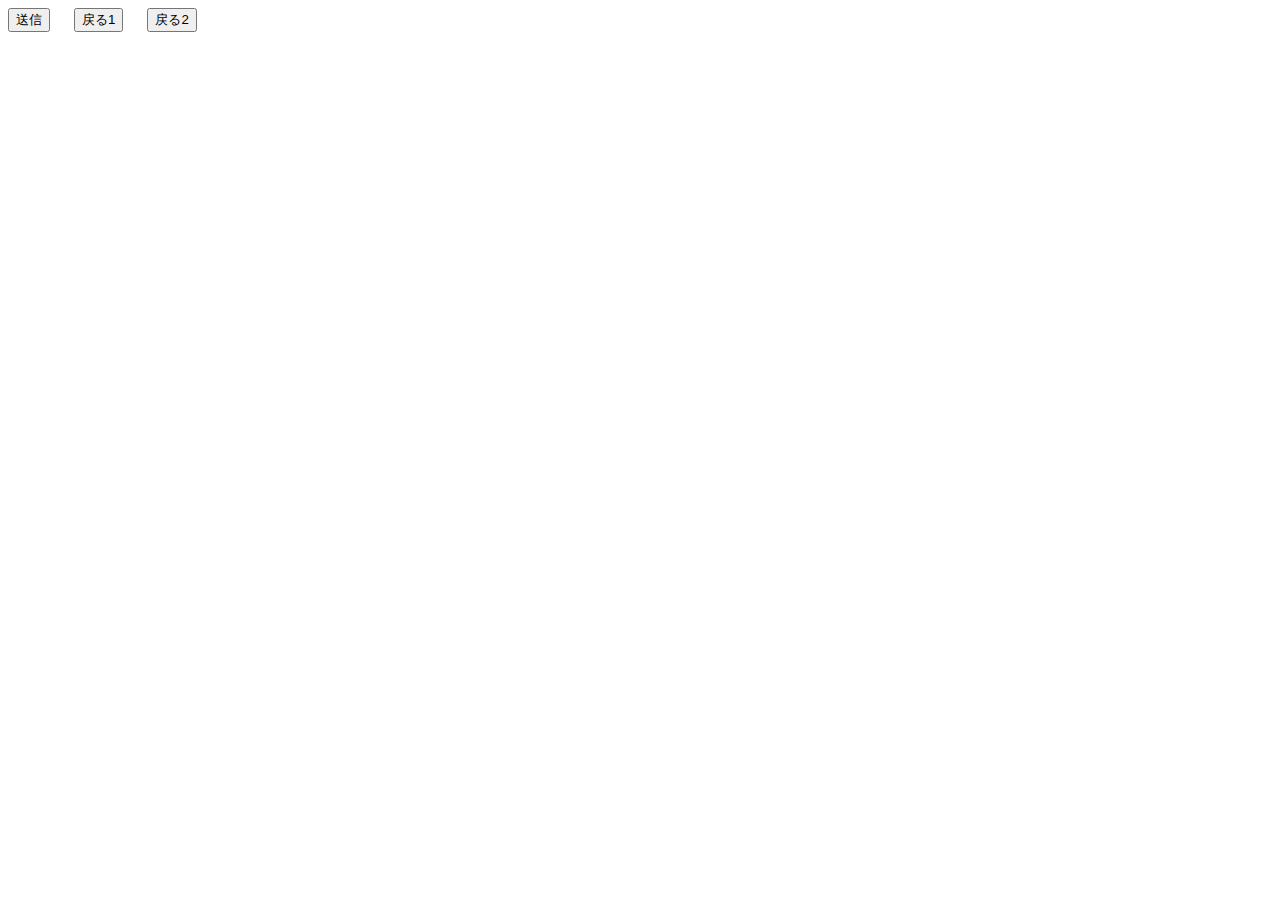
<file: index.html>
<!DOCTYPE html>
<html>
<head>
<meta charset="UTF-8">
<title>Insert title here</title>
</head>
<body>
<form action="">
<input type="submit" name="touroku" value="送信">
&nbsp;&nbsp;&nbsp;&nbsp;
<input type="button" name="button_test" value="戻る1" onclick="javascript:location.href='/textbook/Login/top.jsp'">
&nbsp;&nbsp;&nbsp;&nbsp;
<input type="button" name="button_test" value="戻る2" onclick="javascript:history.back()">
</form>
</body>
</html>
</file>
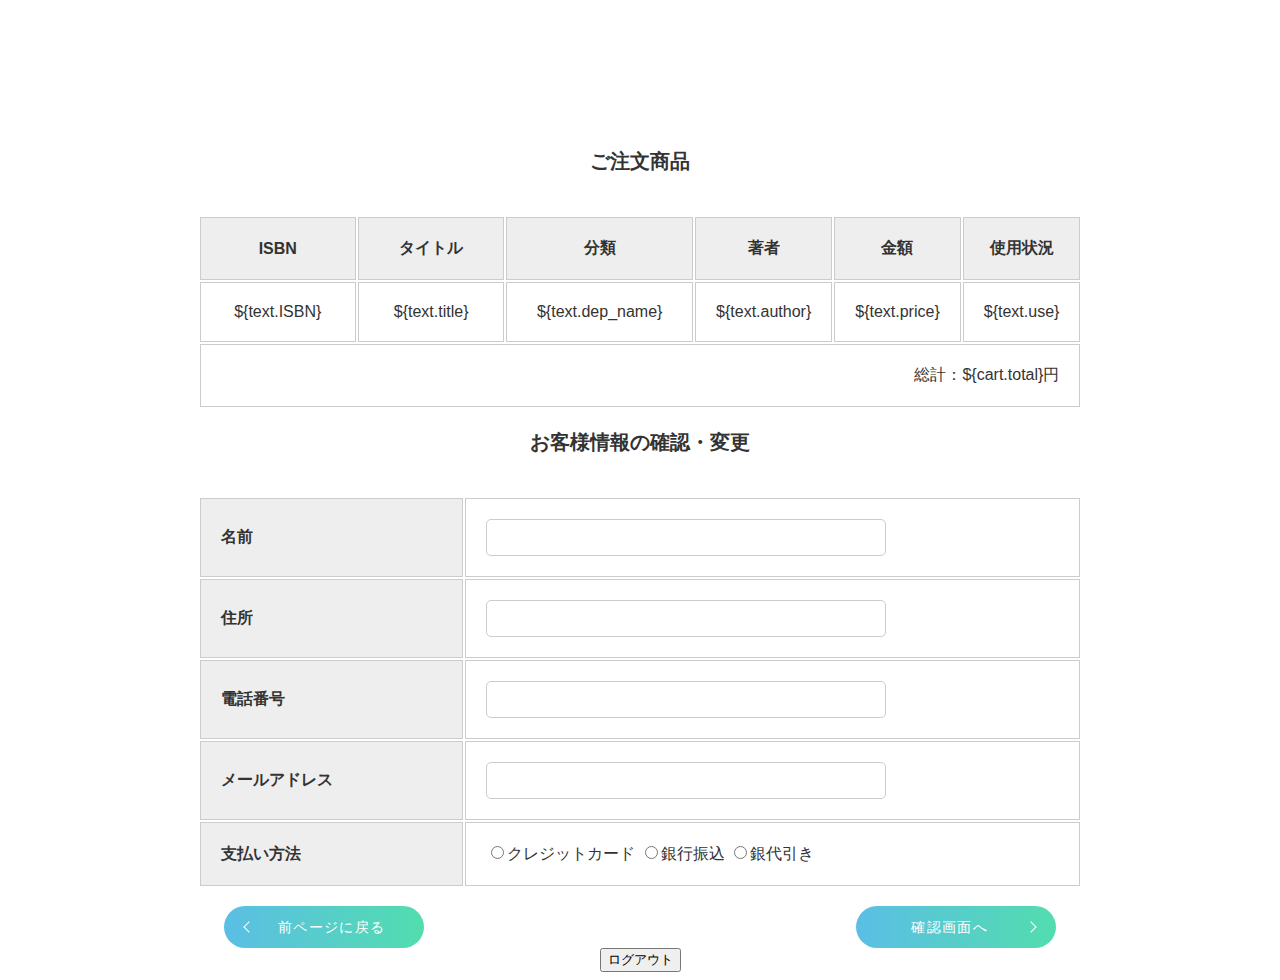
<file: CSS例/iga.html>
<!DOCTYPE html>
<html>
<head>
<meta charset="UTF-8">
<title>お客様情報確認</title>
<link rel = "stylesheet" type = "text/css" href = "iga.css">
</head>
<body>
<div class = "contact"></div>
	<h3>ご注文商品</h3>

	<!-- <c:if test="${not empty cart.texts}"> -->
		<table class="order-table">
			<tr>
				<th class="order-th">ISBN</th>
				<th class="order-th">タイトル</th>
				<th class="order-th">分類</th>
				<th class="order-th">著者</th>
				<th class="order-th">金額</th>
				<th class="order-th">使用状況</th>
			</tr>
			<!-- <c:forEach items="${cart.texts}" var="text"> -->
				<tr>
					<td class="order-body" >${text.ISBN}</td>
					<td class="order-body">${text.title}</td>
					<td class="order-body">${text.dep_name}</td>
					<td class="order-body">${text.author}</td>
					<td class="order-body">${text.price}</td>
					<td class="order-body">${text.use}</td>
				</tr>
			<!-- </c:forEach> -->
			<tr>
				<td class="order-total" align="right" colspan="6">総計：${cart.total}円</td>
			</tr>
		</table>
	<!-- </c:if> -->

	<h3>お客様情報の確認・変更</h3>
	
	<form action="/textbook/OrderServlet?action=confirm" method="post">
    <table class="customer">
      <tr>
        <th class="customer-item">名前</th>
        <td class="customer-body"><input type="text" name="name" class="form-text"></td>
      </tr>
      <tr>
        <th class="customer-item">住所</th>
        <td class="customer-body"><input type="text" name="address" class="form-text"></td>
      </tr>
      <tr>
        <th class="customer-item">電話番号</th>
        <td class="customer-body"><input type="text" name="tel" class="form-text"></td>
      </tr>
      <tr>
        <th class="customer-item">メールアドレス</th>
        <td class="customer-body"><input type="email" name="email" class="form-text"></td>
      </tr>
      <tr>
        <th class="customer-item">支払い方法</th>
        <td class="customer-body">
            <label class="customer-pay">
              <input type="radio" name="pay" value="クレジットカード" />クレジットカード
            </label class="customer-pay">
            <label>
              <input type="radio" name="pay" value="銀行振込" />銀行振込
            </label>
            <label class="customer-pay">
              <input type="radio" name="pay" value="代引き" />銀代引き
            </label>
        </td>
      </tr>
    </table>
    <br>
      
<!-- 
		名前：<input type="text" name="name"><br> 
    住所：<input type="text" name="address"><br> 
    電話番号：<input type="text" name="tel"><br> 
    メールアドレス：<input type="email" name="email"><br> -->
	

		<!-- <h4>お支払方法を選択してください。</h4> -->


		<!-- <input type="radio" name="pay" value="クレジットカード">クレジットカード<br>
		<input type="radio" name="pay" value="銀行振込">銀行振込<br> <input type="radio" name="pay" value="代引き">代引き<br>
		<br>  -->
      <div class="buttons">
        <button class = "button2" type="button" name="back" value="前ページに戻る"
			  onclick="javascript:location.href='/textbook/cart/cart.jsp'">前ページに戻る</button> <br>
        <button class = "button1" type="submit" value="確認画面へ">確認画面へ</button>
      </div>
      <input class="goodbye" type="button" name="logout" value="ログアウト"
			onclick="javascript:location.href='/textbook/LoginServlet?action=logout'">
	</form>
</div>

</body>
</html>
</file>
<file: CSS例/iga.css>
* {
    box-sizing: border-box;
  }
  
  body {
    color: #333;
    font-family: "Helvetica Neue", Arial, "Hiragino Kaku Gothic ProN", "Hiragino Sans", Meiryo, sans-serif;
  }
  
  .contact {
    width: 960px; 
    margin: 0 auto; /*中央寄せ */
    padding: 60px 0;
  }
  
  .order-table {
    width: 70%;
    margin: 0 auto;
  }
  
  .order-th,
  .order-body,
  .order-total {
    padding: 20px;
    border: 1px solid #ccc;
  }
  
  .order-th {
    text-align: center;
    width: 30%;
    background-color: #eee;
  }
  
  .order-body {
    text-align: center;
  }
  
  .order-total {
    text-align: right;
  }
  
  .customer-item,
  .customer-body {
    padding: 20px;
    border: 1px solid #ccc;
  }
  
  .customer-item {
    text-align: left;
    width: 30%;
    background-color:#eee;
  }
  
  .customer-body {
    width: 70%;
  }
  
  h3 {
    font-size: 20px;
    font-weight: bold;
    margin-bottom: 40px;
    text-align: center;
  }

  h1 {
    font-size: 40px;
    font-weight: bold;
    margin-bottom: 40px;
    text-align: center;
  }
  
  .customer {
    width: 70%;
    margin-bottom: 20px;
    margin: 0 auto;
  }
  
  .form-text {
    width: 100%;
    padding: 10px;
    border-radius: 5px;
    border: 1px solid #ccc;
    appearance: none;
    -webkit-appearance: none;
    -moz-appearance: none;
    max-width: 400px;
  }
  
  .contact-pay + .contact-pay {
    margin-right: 10px;
  }
  
  /* .contact-pay + .contact-pay {
    margin-top: 10px;
  } */
  
  /* .contact-pay-txt {
    margin-left: 5px;
  } */
  
  .column,
  .body {
      padding: 20px;
      border: 1px solid #ccc;
  }
  
  .column {
      text-align: left;
      width: 30%;
      background-color: #eee;
  }
  
  .body {
      width: 70%;
  }
  
  .buttons { /*横並び*/
    display: flex;
    /* justify-content: center; */
  }
  
  button{
      display: flex;
      appearance: none;
      margin: 0 auto;
      padding: 0;
      background: none;
      border: none;
      border-radius: 0;
      outline: none;
      
  }
  button {
    position: relative;
    display: block;
    /* padding: 1em 2em 1em 1em; */
    width: 200px;
    font-size: 14px;
    color: #fff;
    text-align: center;
    line-height: 1;
    background: #5bbee5;
    background: linear-gradient(to right, #5bbee5, #52ddae);
    text-indent: 0.1em;
    letter-spacing: 0.1em;
    border-radius: 1.5em;
  }
  
  .button1 {
    padding: 1em 2em 1em 1em; /*上右下左*/
  }
  
  .button2 {
    padding: 1em 1em 1em 2em;
  }
  
  .button1:after {
    content: "";
    position: absolute;
    top: 0;
    bottom: 0;
    right: 1.5em;
    margin: auto;
    display: inline-block;
    width: 0.5em;
    height: 0.5em;
    border-right: 1px solid #fff;
    border-top: 1px solid #fff;
    transform: rotate(45deg);
    transition: right 0.5s;
  }
  
  .button2:after {
    content: "";
    position: absolute;
    top: 0;
    bottom: 0;
    left: 1.5em;
    margin: auto;
    display: inline-block;
    width: 0.5em;
    height: 0.5em;
    border-right: 1px solid #fff;
    border-top: 1px solid #fff;
    transform: rotate(225deg);
    transition: left 0.5s;
  }
  
  .button1:hover:after{
    right: 1em;
  }
  
  .button2:hover:after{
    left: 1em;
  }
  
  .goodbye {
    display: block;
    margin: 0 auto;
  }
</file>
